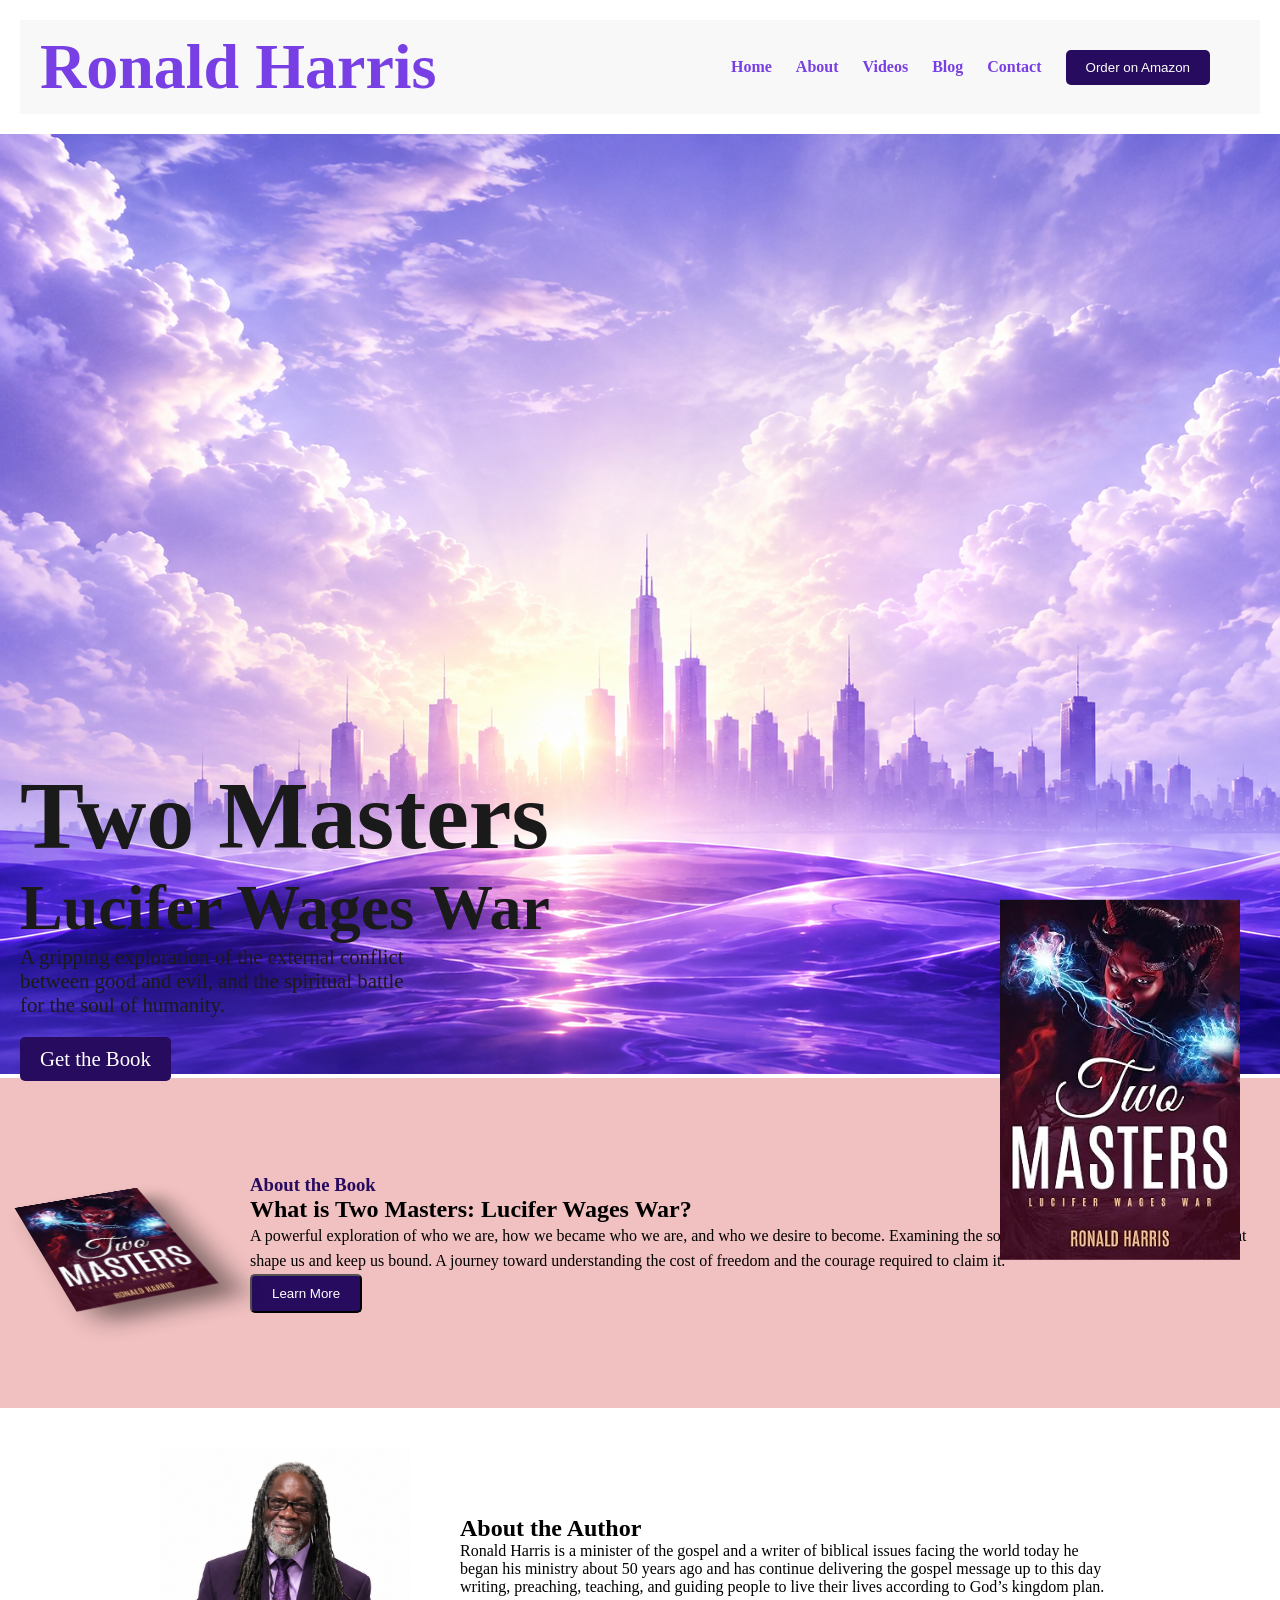
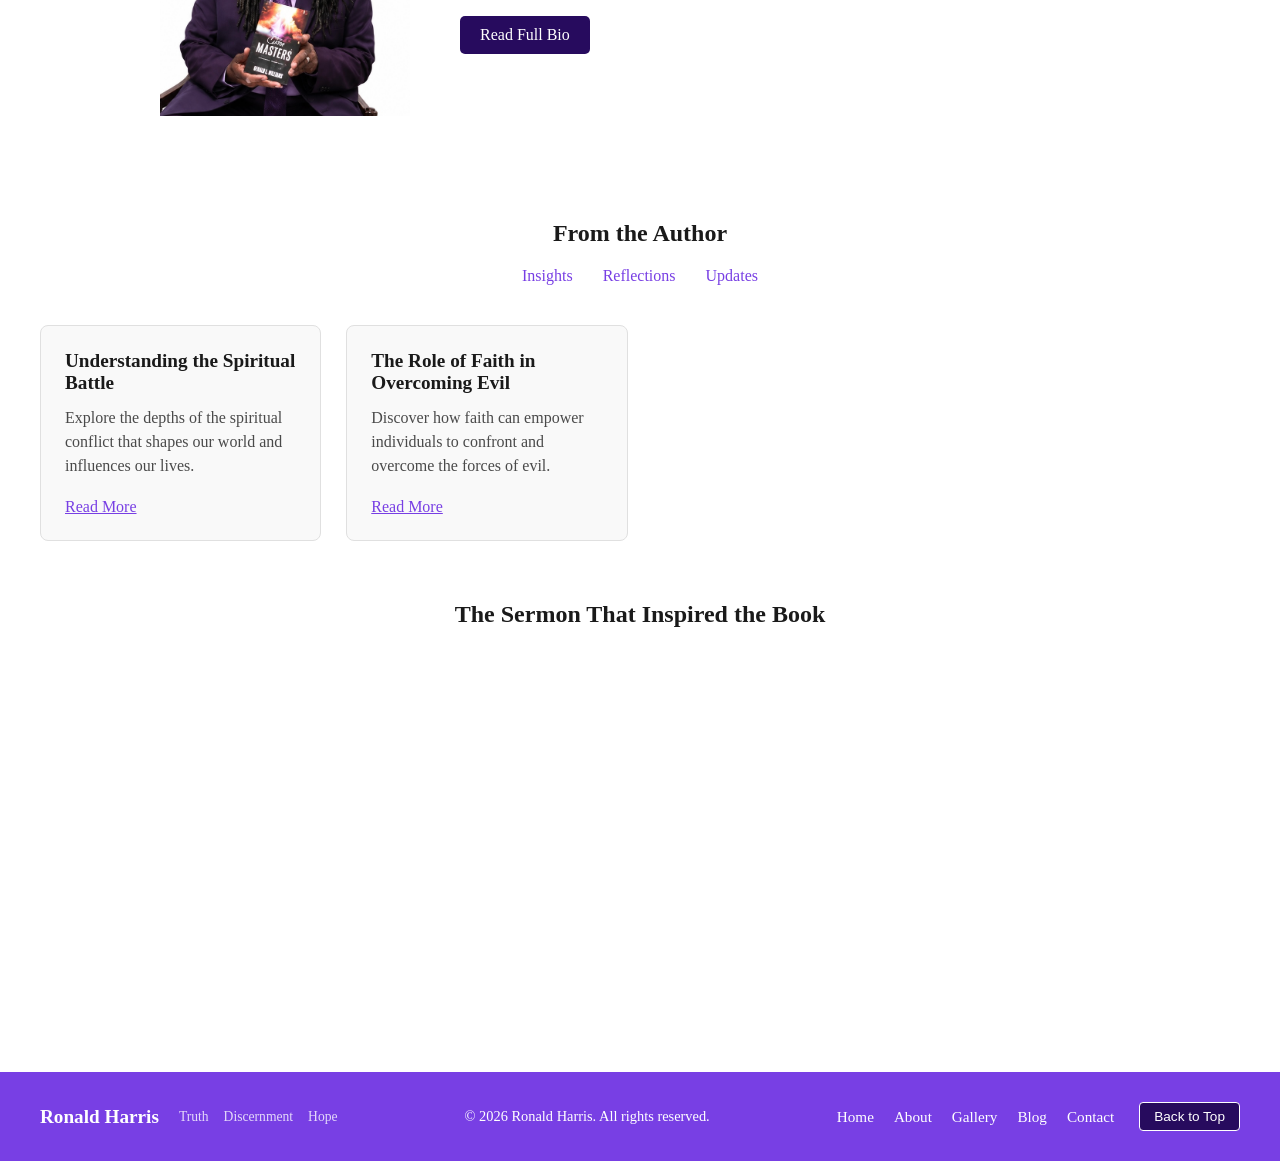
<file: index.html>
<!DOCTYPE html>
<html lang="en">

<head>
    <meta charset="UTF-8">
    <meta name="viewport" content="width=device-width, initial-scale=1.0">
    <title>Ronald Harris</title>
    <link rel="stylesheet" href="styles.css">
    <script src="script.js" defer></script>
    
    
</head>

<body>

    <header>
        <div id="header" class="container">
            <div class="main-nav">

                <div class="logo">Ronald Harris</div>

                <nav class="main-nav">
                    <ul>
                        <li><a href="index.html">Home</a></li>
                        <li><a href="about.html">About</a></li>
                        
                        <li><a href="videos.html">Videos</a></li>
                        <li><a href="blog.html">Blog</a></li>
                        <li><a href="contact.html">Contact</a></li>
                        <li>
                            <button type="button" class="nav-btn">
                                
                                Order on Amazon
                            </button>
                        </li>
                    </ul>
                </nav>

            </div>
        </div>
    </header>


    <main>

        <!-- Hero Section -->
        <section class="hero-carousel" aria-label="Hero">
            <div class="carousel-track-container">
                 <img src="images\city.png" alt="City Background" class="carousel-background">
                   

    </div>
</div>

                    <div class="hero-content">
                    <h1>Two Masters</h1>
                    <h2>Lucifer Wages War</h2>

                    <spanbetween>
                        A gripping exploration of the external conflict<br>
                        between good and evil, and the spiritual battle<br>
                        for the soul of humanity.
                    </p>

                    <a href="https://www.amazon.com/TWO-MASTERS-Lucifer-Wages-War-ebook/dp/B08DV18T2V/ref=sr_1_1?crid=2G61K0V5CCRDL&dib=eyJ2IjoiMSJ9.xCo3OvSD33M0sZkN0bxrl0Vx-3AvEur7PzlFleyqRgrS0Rc71MMAPcdPyovQbRHmHbI_5OQlbZZRz1QeA8v2LtCtoB6oD_Bg6K-GRhzBWrI.ZXvgVsrh5-j8niE3-Oteb1aG-6FKm3NKB-qcUIFY_jM&dib_tag=se&keywords=the+masters+lucifer+wages+war&qid=1788020293&sprefix=twe+masters+lucifer+wages+war%2Caps%2C155&sr=8-1"
                        class="btn">
                        Get the Book
                    </a>
                    <img src="images/two-masters-cover.jpg" alt="Two Masters Book Cover">
                </div>

            </div>
        </section>
        <section class="book-section">
            <div class="book-container">
                
                <div class="book-image">
                    <img src="images/two-masters-cover.jpg"
                        alt="Two Masters Book Cover">
                </div>

                <div class="book-details">
                    <h3>About the Book</h3>
                    <h2>What is Two Masters: Lucifer Wages War?</h2>

                    <p>
                        A powerful exploration of who we are, how we became who we are, and who we desire to become.
Examining the social, religious, and political forces that shape us and keep us bound.
A journey toward understanding the cost of freedom and the courage required to claim it.
                    </p>
                    <button type="button" class="btn" onclick="window.location.href='https://www.amazon.com/TWO-MASTERS-Lucifer-Wages-War-ebook/dp/B08DV18T2V/ref=sr_1_1?crid=2G61K0V5CCRDL&dib=eyJ2IjoiMSJ9.xCo3OvSD33M0sZkN0bxrl0Vx-3AvEur7PzlFleyqRgrS0Rc71MMAPcdPyovQbRHmHbI_5OQlbZZRz1QeA8v2LtCtoB6oD_Bg6K-GRhzBWrI.ZXvgVsrh5-j8niE3-Oteb1aG-6FKm3NKB-qcUIFY_jM&dib_tag=se&keywords=the+masters+lucifer+wages+war&qid=1788020293&sprefix=twe+masters+lucifer+wages+war%2Caps%2C155&sr=8-1'">
                        Learn More

                    
                </div>
        </section>


        <!-- Author Section -->
        <section class="author-section">
            <div class="author-container">

                <div class="author-image">
                    <img src="images/Ronald.jpeg"
                        alt="Ronald Harris">
                </div>

                <div class="author-details">
                    <h2>About the Author</h2>

                    <p>
                                            Ronald Harris is a minister of the gospel and a writer of biblical issues facing the world today he began his ministry about 50 years ago and has continue delivering the gospel message up to this day writing, preaching, teaching, and guiding people to live their lives according to God’s kingdom plan.

                    </p>

                    <a href="about" class="btn">
                        Read Full Bio
                    </a>
                </div>
                

            </div>
        </section>


        <!-- Blog Section -->
        <section class="blog-container">

            <h2 class="section-title">From the Author</h2>

            <ul>
                <li>Insights</li>
                <li>Reflections</li>
                <li>Updates</li>
            </ul>

            <div class="blog-grid">

                <article class="blog-card">
                    <div class="blog-post">
                        <h3>Understanding the Spiritual Battle</h3>

                        <p>
                            Explore the depths of the spiritual conflict
                            that shapes our world and influences our lives.
                        </p>

                        <a href="blog/spiritual-battle" class="btn">
                            Read More
                        </a>
                    </div>
                </article>


                <article class="blog-card">
                    <div class="blog-post">
                        <h3>The Role of Faith in Overcoming Evil</h3>

                        <p>
                            Discover how faith can empower individuals
                            to confront and overcome the forces of evil.
                        </p>

                        <a href="blog/faith-overcoming-evil" class="btn">
                            Read More
                        </a>
                    </div>
                </article>              

            </div>
        </section>
       <section> 
        <div class="video-container">
            <h2 class="section-title">The Sermon That Inspired the Book</h2>            
            <div class="video-wrapper">
                <iframe width="560" height="315" src="https://www.youtube.com/embed/fKphWtWKfBw" title="YouTube video player" frameborder="0" allow="accelerometer; autoplay; clipboard-write; encrypted-media; gyroscope; picture-in-picture; web-share" allowfullscreen></iframe>
            </div>  
         

</section>
    </main>


    <!-- Footer -->
    <footer class="site-footer">

        <div class="footer-container">

            <div class="footer-brand">

                <h3 class="footer-author-name">
                    Ronald Harris
                </h3>

                <ul class="values">
                    <li>Truth</li>
                    <li>Discernment</li>
                    <li>Hope</li>
                </ul>

            </div>


            <p>
                &copy; 2026 Ronald Harris. All rights reserved.
            </p>


            <nav class="footer-nav" aria-label="Footer Navigation">
                <ul>
                    <li><a href="home.html">Home</a></li>
                    <li><a href="about.html">About</a></li>
                    
                    <li><a href="Videos.html">Gallery</a></li>
                    <li><a href="blog.html">Blog</a></li>
                    <li><a href="contact.html">Contact</a></li>
                </ul>

                <button type="button"
                        id="backToTopBtn"
                        class="back-to-top-btn">
                    Back to Top
                </button>
            </nav>

        </div>

    </footer>

</body>
</html>
</file>
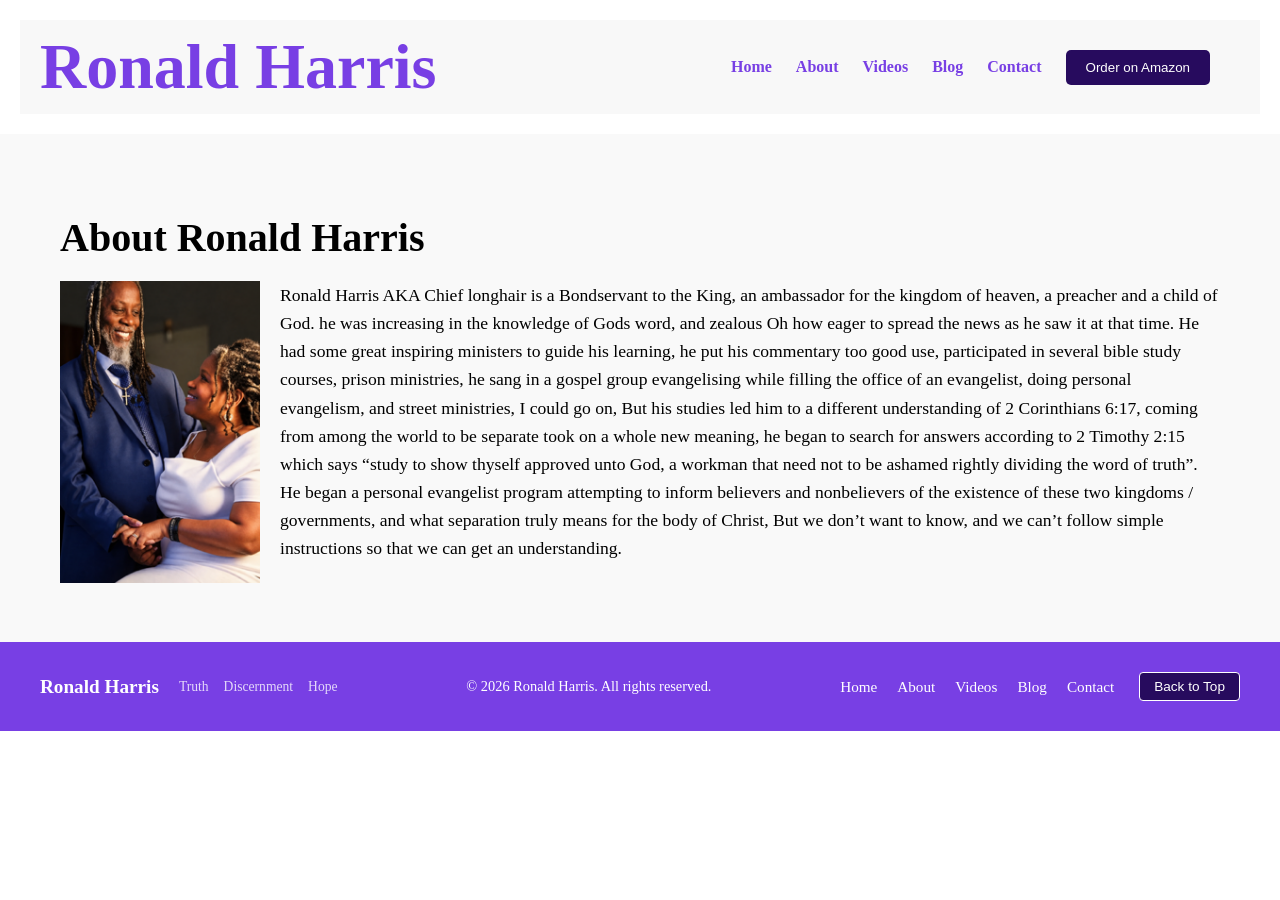
<file: about.html>
<!DOCTYPE html>
<html lang="en">
<head>
    <meta charset="UTF-8">
    <meta name="viewport" content="width=device-width, initial-scale=1.0">
    <title>About Ronald Harris</title>
    <link rel="stylesheet" href="styles.css">
</head>
<body>
     <header>
        <div id="header" class="container">
            <div class="main-nav">

                <div class="logo">Ronald Harris</div>

                <nav class="main-nav">
                    <ul>
                        <li><a href="index.html">Home</a></li>
                        <li><a href="about.html">About</a></li>
                        
                      <li><a href="videos.html">Videos</a></li>
                        <li><a href="blog.html">Blog</a></li>
                        <li><a href="contact.html">Contact</a></li>
                        <li>
                            <button type="button" class="nav-btn">
                                Order on Amazon
                            </button>
                        </li>
                    </ul>
                </nav>

            </div>
        </div>
    </header>
    <main>
        <section class="about-section">
            <div class="container">
                <h1>About Ronald Harris</h1>
                <img src="images\Ronald-wife.png.PNG" alt="Ronald Harris and his wife" class="about-image">
                <p>
                    Ronald Harris AKA Chief longhair is a Bondservant to the King, an ambassador for the kingdom of heaven, a preacher and a child of God. he was increasing in the knowledge of Gods word, and zealous Oh how eager to spread the news as he saw it at that time. He had some great inspiring ministers to guide his learning, he put his commentary too good use, participated in several bible study courses, prison ministries, he sang in a gospel group evangelising while filling the office of an evangelist, doing personal evangelism, and street ministries, I could go on, But his studies led him to a different understanding of 2 Corinthians 6:17, coming from among the world to be separate took on a whole new meaning, he began to search for answers according to 2 Timothy 2:15 which says “study to show thyself approved unto God, a workman that need not to be ashamed rightly dividing the word of truth”. He began a personal evangelist program attempting to inform believers and nonbelievers of the existence of these two kingdoms / governments, and what separation truly means for the body of Christ, But we don’t want to know, and we can’t follow simple instructions so that we can get an understanding.

        </section>
        <footer class="site-footer">

        <div class="footer-container">

            <div class="footer-brand">

                <h3 class="footer-author-name">
                    Ronald Harris
                </h3>

                <ul class="values">
                    <li>Truth</li>
                    <li>Discernment</li>
                    <li>Hope</li>
                </ul>

            </div>


            <p>
                &copy; 2026 Ronald Harris. All rights reserved.
            </p>


            <nav class="footer-nav" aria-label="Footer Navigation">
                <ul>
                    <li><a href="home.html">Home</a></li>
                    <li><a href="about.html">About</a></li>                    
                    <li><a href="videos.html">Videos</a></li>
                    <li><a href="blog.html">Blog</a></li>
                    <li><a href="contact.html">Contact</a></li>
                </ul>

                <button type="button"
                        id="backToTopBtn"
                        class="back-to-top-btn">
                    Back to Top
                </button>
            </nav>

        </div>

    </footer>
</body>
</html>
</file>
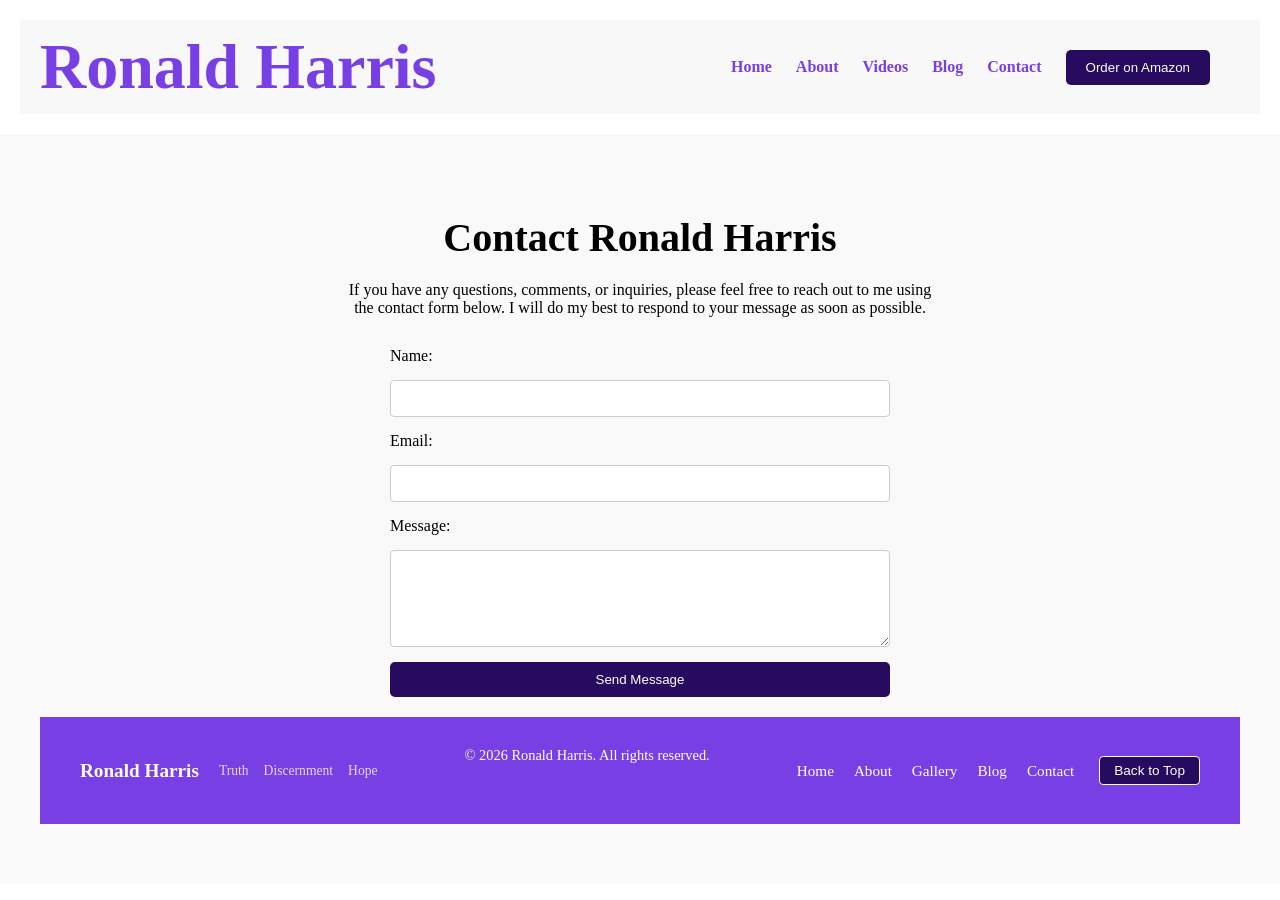
<file: contact.html>
<!DOCTYPE html>
<html lang="en">
<head>
    <meta charset="UTF-8">
    <meta name="viewport" content="width=device-width, initial-scale=1.0">
    <title>Document</title>
    <link rel="stylesheet" href="styles.css">
</head>
<body>
    <header>
        <div id="header" class="container">
            <div class="main-nav">

                <div class="logo">Ronald Harris</div>

                <nav class="main-nav">
                    <ul>
                        <li><a href="index.html">Home</a></li>
                        <li><a href="about.html">About</a></li>
                        
                        <li><a href="Videos.html">Videos</a></li>
                        <li><a href="blog.html">Blog</a></li>
                        <li><a href="contact.html">Contact</a></li>
                        <li>
                            <button type="button" class="nav-btn">
                                Order on Amazon
                            </button>
                        </li>
                    </ul>
                </nav>

            </div>
        </div>
    </header>
    <section class="contact-section">
        <div class="container">
            <h1>Contact Ronald Harris</h1>
            <p>If you have any questions, comments, or inquiries, please feel free to reach out to me using the contact form below. I will do my best to respond to your message as soon as possible.</p>
            <form action="submit_form.php" method="POST" class="contact-form">
                <label for="name">Name:</label>
                <input type="text" id="name" name="name" required>

                <label for="email">Email:</label>
                <input type="email" id="email" name="email" required>

                <label for="message">Message:</label>
                <textarea id="message" name="message" rows="5" required></textarea>

                <button type="submit">Send Message</button>
            </form>
        </div>
    <footer class="site-footer">

        <div class="footer-container">

            <div class="footer-brand">

                <h3 class="footer-author-name">
                    Ronald Harris
                </h3>

                <ul class="values">
                    <li>Truth</li>
                    <li>Discernment</li>
                    <li>Hope</li>
                </ul>

            </div>


            <p>
                &copy; 2026 Ronald Harris. All rights reserved.
            </p>


            <nav class="footer-nav" aria-label="Footer Navigation">
                <ul>
                    <li><a href="home.html">Home</a></li>
                    <li><a href="about.html">About</a></li>
                    
                    <li><a href="Videos.html">Gallery</a></li>
                    <li><a href="blog.html">Blog</a></li>
                    <li><a href="contact.html">Contact</a></li>
                </ul>

                <button type="button"
                        id="backToTopBtn"
                        class="back-to-top-btn">
                    Back to Top
                </button>
            </nav>

        </div>

    </footer>

</body>
</html>
</file>
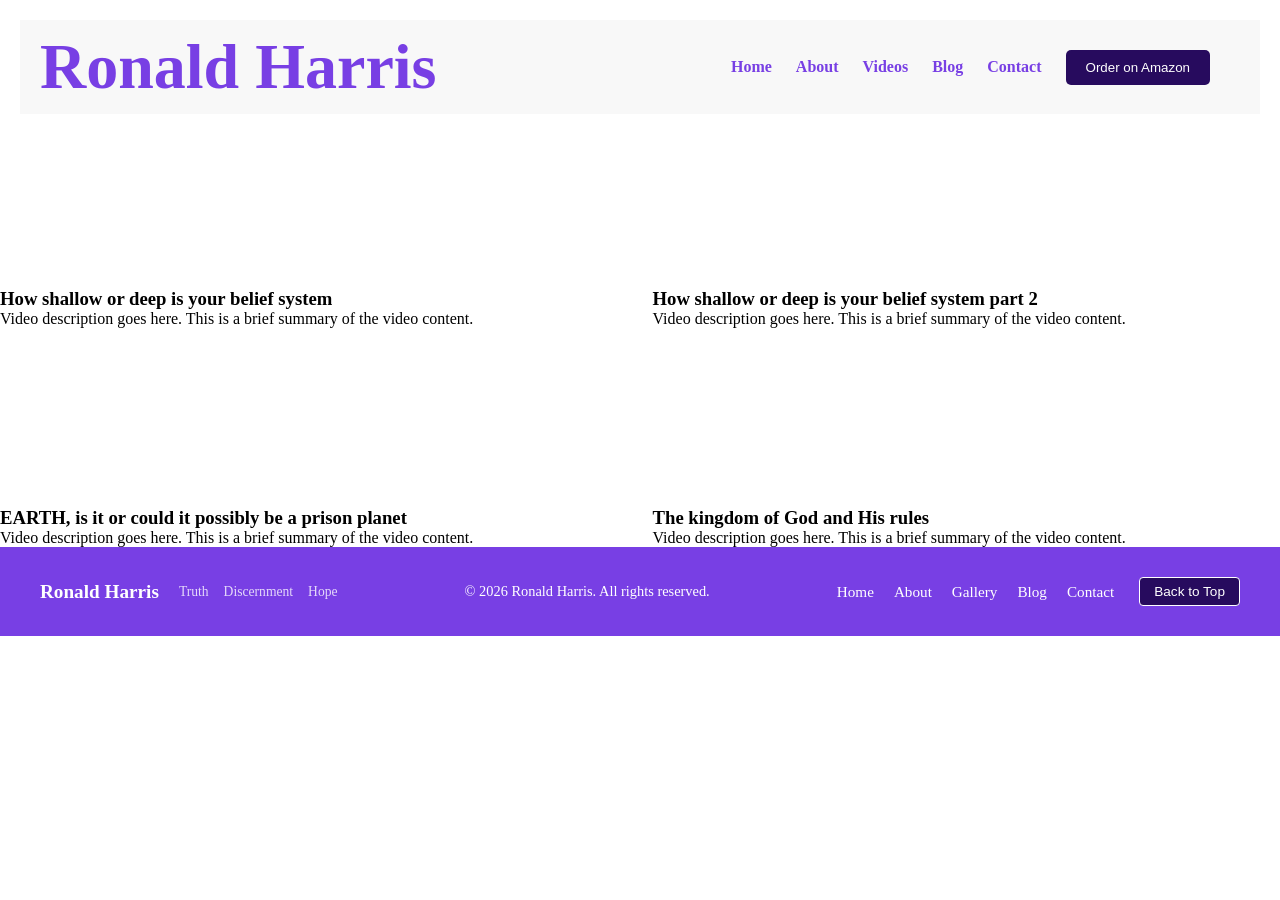
<file: videos.html>
<!DOCTYPE html>
<html lang="en">
<head>
    <meta charset="UTF-8">
    <meta name="viewport" content="width=device-width, initial-scale=1.0">
    <title>Videos</title>
    <link rel="stylesheet" href="styles.css">
</head>
<body>
    <header>
        <div id="header" class="container">
            <div class="main-nav">

                <div class="logo">Ronald Harris</div>

                <nav class="main-nav">
                    <ul>
                        <li><a href="index.html">Home</a></li>
                        <li><a href="about.html">About</a></li>
                        
                        <li><a href="Videos.html">Videos</a></li>
                        <li><a href="blog.html">Blog</a></li>
                        <li><a href="contact.html">Contact</a></li>
                        <li>
                            <button type="button" class="nav-btn">
                                Order on Amazon
                            </button>
                        </li>
                    </ul>
                </nav>

            </div>
        </div>
    </header>
    <main>
        <section class="video-grid">
            <div class="video-card">
                <div class="vidio-wrapper">
                    <iframe src="https://youtube.com/embed/9saLy9O45-Q?start=208"
                        title="YouTube video player"
                        frameborder="0"
                        allow="accelerometer; autoplay; clipboard-write; encrypted-media; gyroscope; picture-in-picture; web-share"
                        allowfullscreen
                        loading="lazy"></iframe>    
                </div>
                <h3>
How shallow or deep is your belief system</h3>
                <p>Video description goes here. This is a brief summary of the video content.</p>
            </div>
            <div class="video-card">
                <div class="video-wrapper">
                    <iframe src="https://youtube.com/embed/0Nnk0LhLz8s?start=14"
                        title="YouTube video player"
                        frameborder="0"
                        allow="accelerometer; autoplay; clipboard-write; encrypted-media; gyroscope; picture-in-picture; web-share"
                        allowfullscreen
                        loading="lazy"></iframe>
                </div>
                <h3>
How shallow or deep is your belief system
part 2                </h3>
                <p>Video description goes here. This is a brief summary of the video content.</p>
            </div>
            <div class="video-card">
                <div class="video-wrapper">
                    <iframe src="https://youtube.com/embed/IN2xOBDU6LQ?start=223"
                        title="YouTube video player"
                        frameborder="0"
                        allow="accelerometer; autoplay; clipboard-write; encrypted-media; gyroscope; picture-in-picture; web-share"
                        allowfullscreen
                        loading="lazy"></iframe>
                </div>
                <h3>

EARTH, is it or could it possibly be a prison planet                </h3>
                <p>Video description goes here. This is a brief summary of the video content.</p>
            </div>
            <div class="video-card">
                <div class="video-wrapper">
                    <iframe src="https://youtube.com/embed/lCLN34qEuLE?start=49"
                        title="YouTube video player"
                        frameborder="0"
                        allow="accelerometer; autoplay; clipboard-write; encrypted-media; gyroscope; picture-in-picture; web-share"
                        allowfullscreen
                        loading="lazy"></iframe>
                </div>
                <h3>

The kingdom of God and His rules                </h3>
                <p>Video description goes here. This is a brief summary of the video content.</p>
            </div>
        </section>
    <footer class="site-footer">

        <div class="footer-container">

            <div class="footer-brand">

                <h3 class="footer-author-name">
                    Ronald Harris
                </h3>

                <ul class="values">
                    <li>Truth</li>
                    <li>Discernment</li>
                    <li>Hope</li>
                </ul>

            </div>


            <p>
                &copy; 2026 Ronald Harris. All rights reserved.
            </p>


            <nav class="footer-nav" aria-label="Footer Navigation">
                <ul>
                    <li><a href="home.html">Home</a></li>
                    <li><a href="about.html">About</a></li>
                    
                    <li><a href="Videos.html">Gallery</a></li>
                    <li><a href="blog.html">Blog</a></li>
                    <li><a href="contact.html">Contact</a></li>
                </ul>

                <button type="button"
                        id="backToTopBtn"
                        class="back-to-top-btn">
                    Back to Top
                </button>
            </nav>

        </div>

    </footer>
</body>
</html>
</file>
<file: styles.css>
* {
    box-sizing: border-box;
    margin: 0;
    padding: 0;
}
.container {
    width: 100%;
    margin: 0 auto;
    padding: 20px;
}
.main-nav {
    display: flex;
    justify-content: space-between;
    align-items: center;
    background-color: #f8f8f8;
    padding: 10px 20px;
}
.main-nav ul li {
    display: inline-block;
    list-style: none;
    text-decoration: none;
    margin: 0 10px;
}
.main-nav a {
    text-decoration: none;
    color: #783fe4;
    font-weight: bold;
}
.main-nav a:hover {
    color: #270b5e;

}
.main-nav a.active {
    color: #270b5e;
}
.main-nav a:visited {
    color: #451999;
}
.nav-btn{
    background-color: #270b5e;
    color: white;
    border: none;
    padding: 10px 20px;
    cursor: pointer;
    border-radius: 5px;
}
.nav-btn:hover {
    background-color: #783fe4;
}
.logo {
    font-size: 64px;
    font-weight: bold;
    color: #783fe4;
}

.hero-content {
position: absolute;
top: 80%;
left: 0;
width: 100%;
height: 100%;
z-index: 4;
color: #1a1a1a;
box-sizing: border-box;
padding: 80px 40px 40px 40px;
display: flex;
flex-direction: column;
justify-content: flex-start;
align-items: flex-start;
text-align: left;
}
.hero-content h1 {
font-size: 6rem;
}
.hero-content h2 {
font-size: 4rem;
}
.hero-content spanbetween, 
.hero-content p {
font-size: 1.3rem;
}
.hero-content .btn {
display: inline-block;
padding: 10px 20px;
background-color: #270b5e;
color: #fff;
text-decoration: none;
border-radius: 5px;
margin-top: 20px;
z-index: 5;
}
.hero-content .btn:hover {
background-color: #783fe4;
}
.hero-content img {
position: absolute ;
right: 40px;
top: 40%;
transform: translateY(-50%);
max-width: 240px;
height: auto;
}
.book-container {
display: flex;
flex-direction: row;
align-items: center;
justify-content: space-between;
gap: 50px;
width: 100%;
margin: 0 auto;
padding: 40px 20px;
background-color: #f1c0c0;
}
.book-details h3 {
    color: #270b5e;
}
.book-image {
flex-shrink: 0;
max-width: 280px;
width: 100%;
}

.book-image img {
width: 100%;
height: auto;
display: block;
}

.book-details {
flex: 1;
min-width: 0;
}

.book-details p {
word-wrap: break-word;
overflow-wrap: break-word;
line-height: 1.6;
}
.book-image {
flex-shrink: 0;
max-width: 180px;
width: 100%;
perspective: 1000px;
padding: 20px;
}

.book-image img {
width: 100%;
height: auto;
display: block;
transform: rotateX(60deg) rotateZ(-20deg);
filter: drop-shadow(15px 25px 15px rgba(0, 0, 0, 0.45));
transition: transform 0.5s ease, filter 0.5s ease;
}
.book-details .btn {
display: inline-block;
padding: 10px 20px;
background-color: #270b5e;
color: #fff;
text-decoration: none;
border-radius: 5px;
}
.author-container {
display: flex;
flex-direction: row;
align-items: center;
justify-content: space-between;
gap: 50px;
max-width: 1000px;
margin: 0 auto;
padding: 40px 20px;
}
.author-container a.btn {
    display: inline-block;
    background-color: #270b5e;
    color: #fff;
    text-decoration: none;
    border-radius: 5px;
    padding: 10px 20px;
    margin-top: 20px;
}
.author-image img {
    width: 250px;
    height: auto;
}
.blog-container {
width: 100%;
box-sizing: border-box;
padding: 60px 40px;
background-color: #ffffff;
}

.section-title {
text-align: center;
margin-bottom: 20px;
color: #1a1a1a;
}

.blog-container ul {
list-style: none;
padding: 0;
margin: 0 0 40px 0;

display: flex;             
justify-content: center;    
gap: 30px;                 

}
.blog-container li {
font-weight: 500;
color: #783fe4;
}

.blog-grid {
display: grid;
grid-template-columns: repeat(2, 1fr);
gap: 25px;
width: 100%;
box-sizing: border-box;
}

.blog-card {
background-color: #f9f9f9;
border: 1px solid #e0e0e0;
border-radius: 8px;
padding: 24px;
box-sizing: border-box;
display: flex;
flex-direction: column;
justify-content: space-between;
}

.blog-post h3 {
margin: 0 0 12px 0;
font-size: 1.2rem;
color: #1a1a1a;
}

.blog-post p {
margin: 0 0 20px 0;
color: #4a4a4a;
line-height: 1.5;
}
.blog-post a {
color: #783fe4;

}
.video-container {
    width: 100%;
    box-sizing: border-box; 

}
.video-container iframe {
    width: 100%;
    height: 400px;
    border: none;
    margin-bottom: 20px;
}
.site-footer {
background-color: #783fe4 !important;
color: #ffffff !important;
width: 100%;
box-sizing: border-box;
padding: 30px 40px;
}

.footer-container {
max-width: 1200px;
margin: 0 auto;

display: flex; 
flex-direction: row;        
justify-content: space-between;  
align-items: center;         
gap: 30px; 
flex-wrap: wrap;            

}

.footer-container > p {
margin: 0;
font-size: 0.9rem;
white-space: nowrap;
}

.footer-brand {
display: flex;
align-items: center;
gap: 20px;
}

.footer-author-name {
margin: 0;
font-size: 1.2rem;
font-weight: 600;
}

.footer-brand ul.values {
list-style: none;
padding: 0;
margin: 0;
display: flex;
gap: 15px;
font-size: 0.85rem;
opacity: 0.8;
}

.footer-nav {
display: flex;
align-items: center;
gap: 25px;
}

.footer-nav ul {
list-style: none;
padding: 0;
margin: 0;
display: flex;
gap: 20px;
}

.footer-nav a {
color: #ffffff !important;
text-decoration: none;
font-size: 0.95rem;
transition: opacity 0.2s ease;
}

.footer-nav a:hover {
opacity: 0.75;
}

.back-to-top-btn {
background-color: #270b5e;
border: 1px solid #ffffff;
color: #ffffff;
padding: 6px 14px;
border-radius: 4px;
font-size: 0.85rem;
cursor: pointer;
white-space: nowrap;
transition: background-color 0.2s ease, color 0.2s ease;
}

.back-to-top-btn:hover {
background-color: #ffffff;
color: #783fe4;
}
.about-section {
    width: 100%;
    box-sizing: border-box;
    padding: 60px 40px;
    background-color: #f9f9f9;
}
.about-section .container {
    width: 100%;
}
.about-section h1 {
    width: 100%;
    margin-bottom: 20px;
    font-size: 2.5rem;

}
.about-section img.about-image {
    width: 200px;
    height: auto;
    float: left;  
    height: auto;
    margin-right: 20px;
    margin-bottom: 20px;    
}
.about-section p {
    line-height: 1.6;
    word-wrap: break-word;
    word-break: break-word;
    font-size: 1.1rem;
}
.video-section {
    width: 100%;
    box-sizing: border-box;
    padding: 60px 40px;
    background-color: #f9f9f9;
}
.video-section .container {
    width: 100%;

}
.video-section h1 {
    width: 100%;
    margin-bottom: 20px;
    font-size: 2.5rem;
}
.video-section iframe {
    width: 100%;
    height: 400px;
    border: none;
    margin-bottom: 20px;
}
.video-grid {
    display: grid;
    grid-template-columns: repeat(2, 1fr);
    gap: 25px;
    width: 100%;
    box-sizing: border-box;
}
.contact-section {
    width: 100%;
    box-sizing: border-box;
    padding: 60px 40px;
    background-color: #f9f9f9;
}
.contact-section .container {
    width: 100%;
    display: flex;  
    flex-direction: column;
    align-items: center;
    text-align: center;
}
.contact-section h1 {
    width: 100%;
    margin-bottom: 20px;
    font-size: 2.5rem;
}
.contact-section p {
    max-width: 600px;
    margin-bottom: 30px;
}

.contact-section form {
    display: flex;
    flex-direction: column;
    gap: 15px;
    width: 100%;
    max-width: 500px;
    text-align: left;
}
.contact-section form input,
.contact-section form textarea {
    width: 100%;
    padding: 10px;
    border: 1px solid #ccc;
    border-radius: 4px;
}
.contact-section form button {
    background-color: #270b5e;
    color: #fff;
    border: none;
    padding: 10px 20px;
    cursor: pointer;
    border-radius: 5px;
}
@@media (max-width: 480px) {
    .blog-grid {
        grid-template-columns: 1fr;
    }
}
.hero-content {
    padding: 40px 20px;
}
@media (min-width: 481px) and (max-width: 768px) {
    .blog-grid {
        grid-template-columns: repeat(2, 1fr);
    }
}
@media (min-width: 769px) and (max-width: 1024px) {
    .blog-grid {
        grid-template-columns: repeat(3, 1fr);
    }
}
@media (min-width: 1025px) and (max-width: 1280px) {
    .blog-grid {
        grid-template-columns: repeat(4, 1fr);
    }
}
</file>
